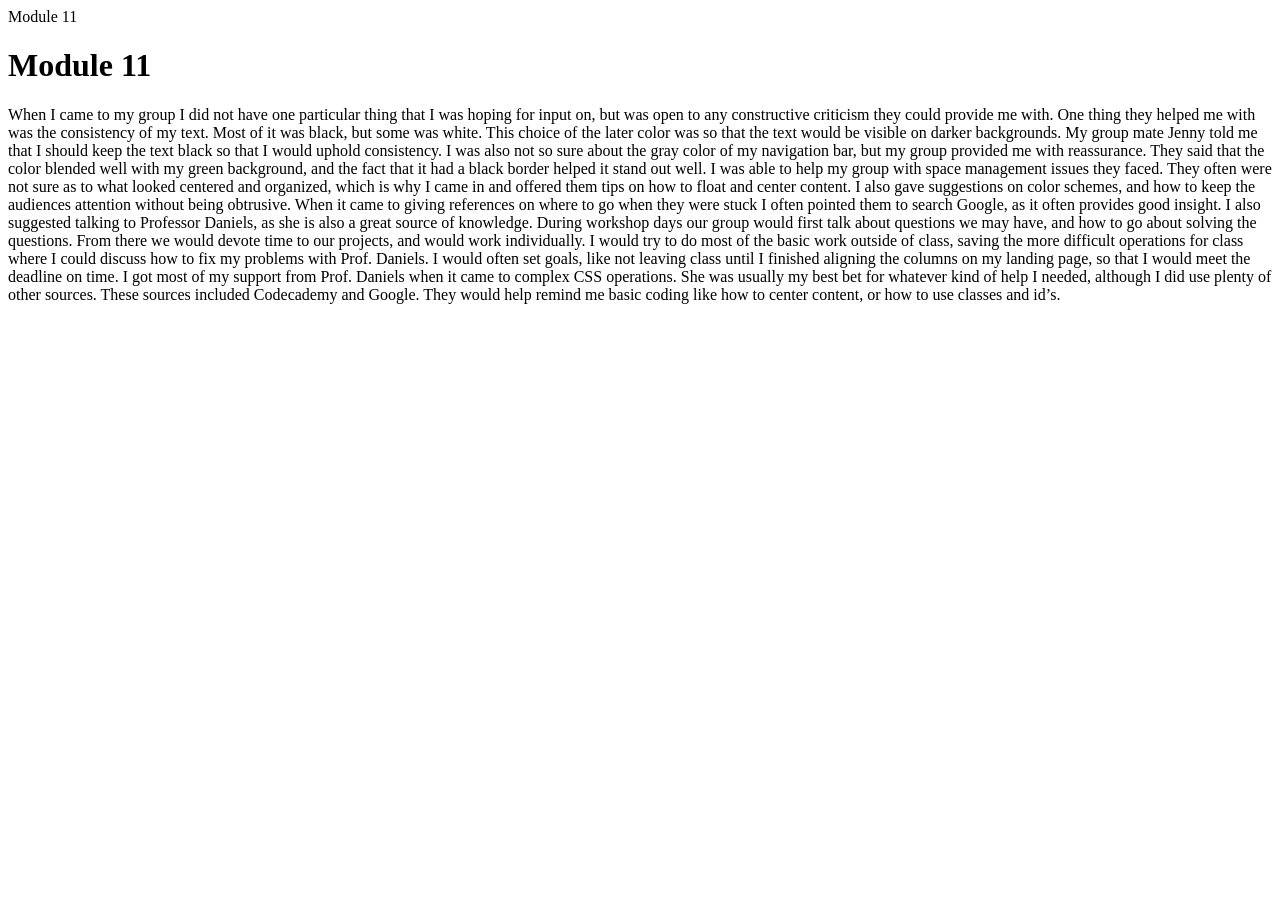
<file: module11.html>
<!doctype html>
<header>Module 11</header>
<h1>Module 11</h1>
<p>When I came to my group I did not have one particular thing that I was hoping for input on, but was open to any constructive criticism they could provide me with. One thing they helped me with was the consistency of my text. Most of it was black, but some was white. This choice of the later color was so that the text would be visible on darker backgrounds. My group mate Jenny told me that I should keep the text black so that I would uphold consistency. I was also not so sure about the gray color of my navigation bar, but my group provided me with reassurance. They said that the color blended well with my green background, and the fact that it had a black border helped it stand out well. I was able to help my group with space management issues they faced. They often were not sure as to what looked centered and organized, which is why I came in and offered them tips on how to float and center content. I also gave suggestions on color schemes, and how to keep the audiences attention without being obtrusive. When it came to giving references on where to go when they were stuck I often pointed them to search Google, as it often provides good insight. I also suggested talking to Professor Daniels, as she is also a great source of knowledge.
	During workshop days our group would first talk about questions we may have, and how to go about solving the questions. From there we would devote time to our projects, and would work individually. I would try to do most of the basic work outside of class, saving the more difficult operations for class where I could discuss how to fix my problems with Prof. Daniels. I would often set goals, like not leaving class until I finished aligning the columns on my landing page, so that I would meet the deadline on time.
	I got most of my support from Prof. Daniels when it came to complex CSS operations. She was usually my best bet for whatever kind of help I needed, although I did use plenty of other sources. These sources included Codecademy and Google. They would help remind me basic coding like how to center content, or how to use classes and id’s.</p>
</html>
</file>
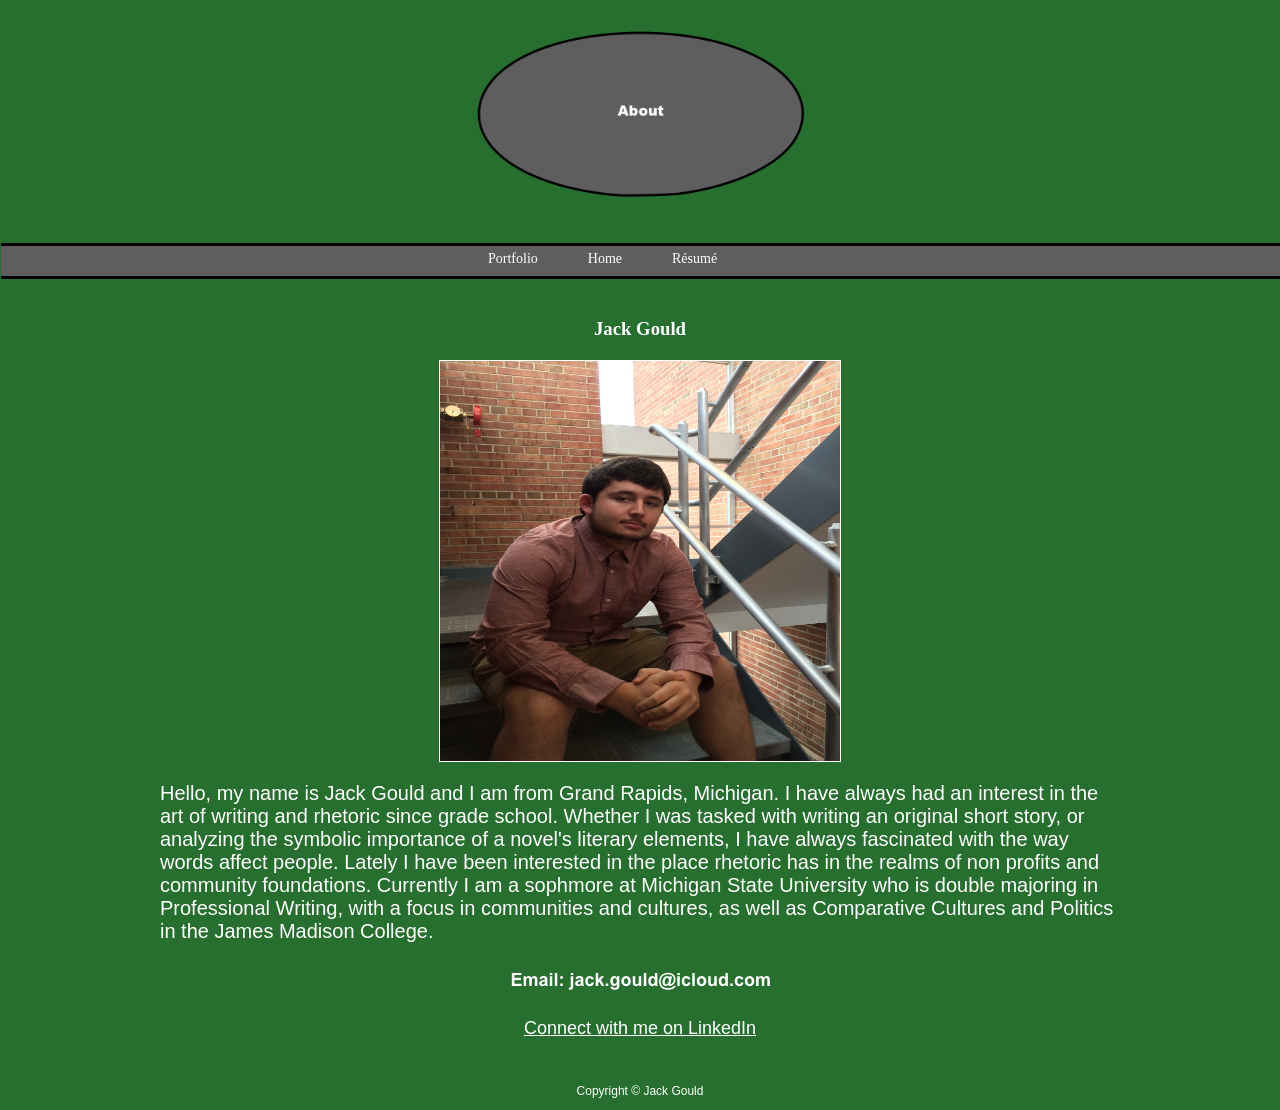
<file: portfolio/about.html>
<!doctype html>
  <head>
	<meta charset="utf-8">
	<link type="text/css" rel="stylesheet" href="style.css" />  
    <title>About & Contact Page</title>
  </head>
    <body>   
      <header>
       <p><img src="http://gouldj1917.github.io/bears/portfolio/finalaboutheader.png" alt="about header"/></p>
     <nav>
          <ul>
            <li><a href="portfolio.html">Portfolio</a></li>
            <li><a href="index.html">Home</a></li>
            <li><a href="resume.html">Résumé</a></li>
          </ul>
  </nav>  
     </header>  
<div id="container">  
        <h3>Jack Gould</h3>
    <p><img src="http://gouldj1917.github.io/bears/portfolio/pic_jack.jpg" alt="jack gould"/></p>
        <p>Hello, my name is Jack Gould and I am from Grand Rapids, Michigan. I have always had an interest in the art of writing and rhetoric since grade school. Whether I was tasked with writing an original short story, or analyzing the symbolic importance of a novel's literary elements, I have always fascinated with the way words affect people. Lately I have been interested in the place rhetoric has in the realms of non profits and community foundations. Currently I am a sophmore at Michigan State University who is double majoring in Professional Writing, with a focus in communities and cultures, as well as Comparative Cultures and Politics in the James Madison College.</p>
    <p><img class="email" src="http://gouldj1917.github.io/bears/portfolio/email.png" alt="email"/></p>
    <p><a href="https://www.linkedin.com/profile/public-profile-settings?trk=prof-edit-edit-public_profile">Connect with me on LinkedIn</a></p>
   <footer><p>Copyright © Jack Gould</p></footer>
  </div>   
  </body>
</file>
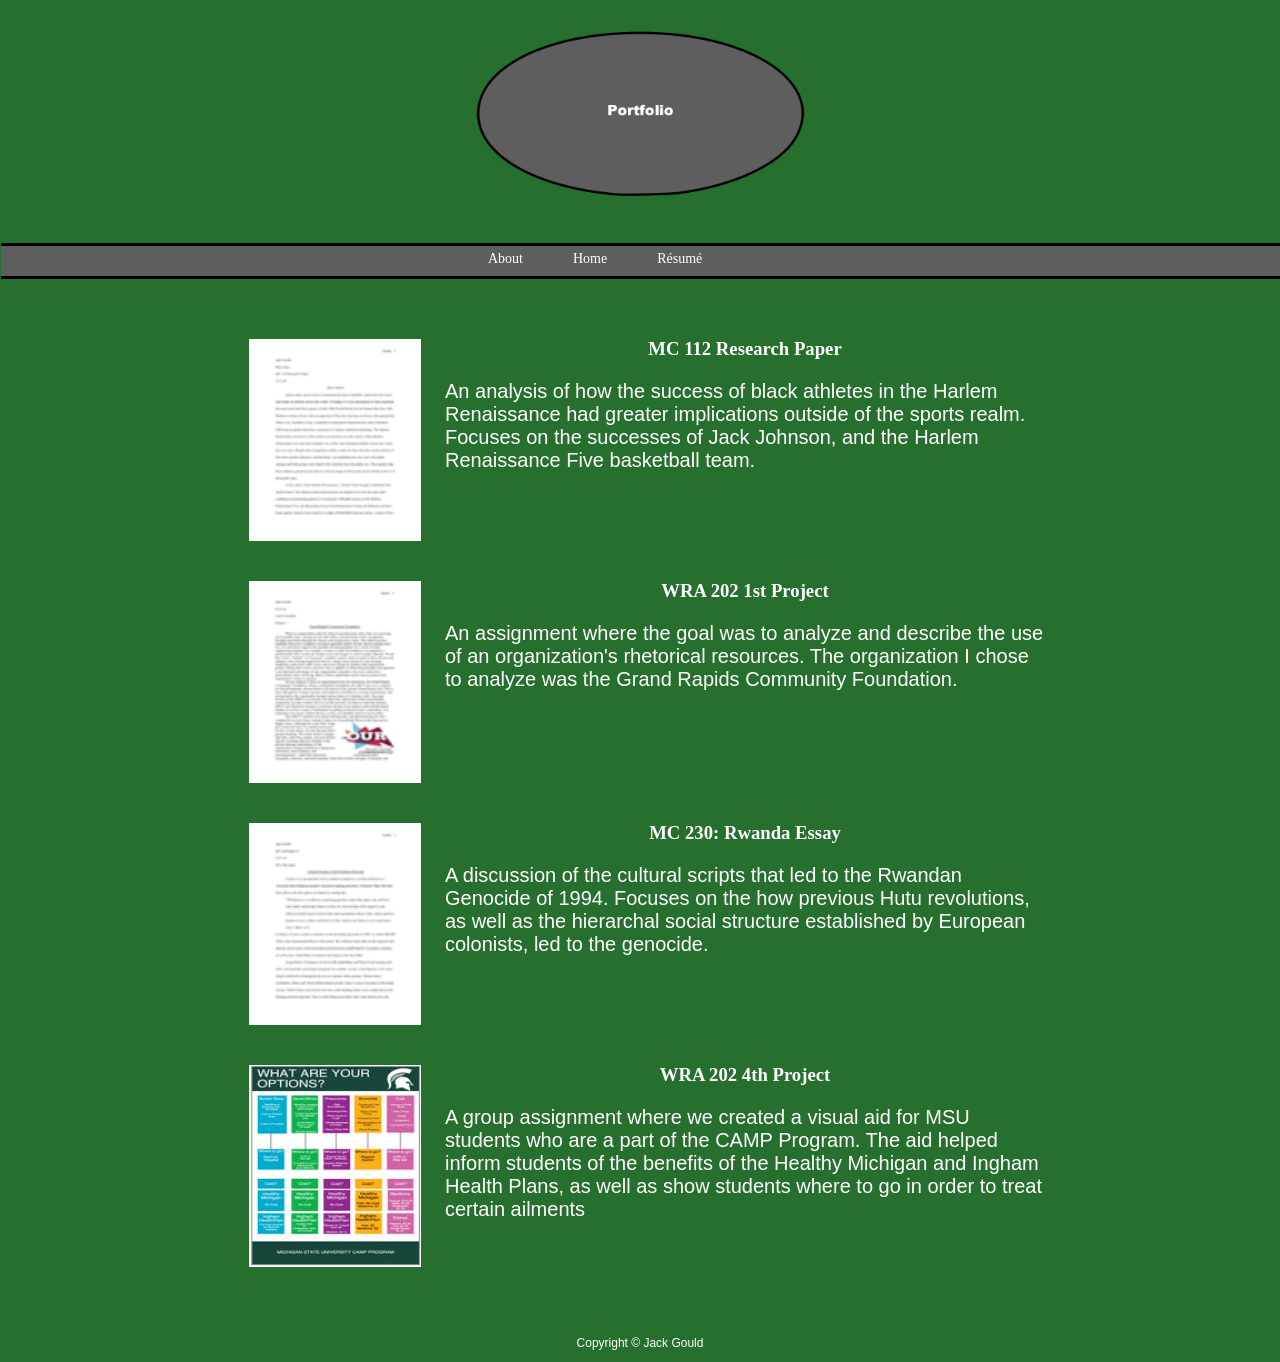
<file: portfolio/portfolio.html>
<!doctype html>
  <head>
    <meta charset="utf-8">
    <link type="text/css" rel="stylesheet" href="style.css" />
    <title>Portfolio Page</title>
  </head>
    <body>     
      <header>
        <p><img src="http://gouldj1917.github.io/bears/portfolio/finalportfolioheader.png" alt="portfolio header"/></p>
        <nav>
          <ul>
            <li><a href="about.html">About</a></li>
            <li><a href="index.html">Home</a></li>
            <li><a href="resume.html">Résumé</a></li>
          </ul>
  </nav>
      </header>    
      <div id="container">
       <section class="portfolio-page">
       <div class="item"> <aside>
      <a href="http://gouldj1917.github.io/bears/portfolio/mc_112_research_paper.pdf"><img class="thumbnail" src="http://gouldj1917.github.io/bears/portfolio/harlem.png" alt="mc112"/></a>
        </aside>
       <article>
        <h3>MC 112 Research Paper</h3>
          <p>An analysis of how the success of black athletes in the Harlem Renaissance had greater implications outside of the sports realm. Focuses on the successes of Jack Johnson, and the Harlem Renaissance Five basketball team.</p>
         </article></div>
        <div class="item"><aside><a href="http://gouldj1917.github.io/bears/portfolio/wra_202_project_1.pdf"> <img class="thumbnail" src="http://gouldj1917.github.io/bears/portfolio/grcf.png" alt="project one"/></a></aside>
        <article><h3>WRA 202 1st Project</h3>
          <p>An assignment where the goal was to analyze and describe the use of an organization's rhetorical resources. The organization I chose to analyze was the Grand Rapids Community Foundation. </p></article></div>
        <div class="item"><aside><a href="http://gouldj1917.github.io/bears/portfolio/rwanda.pdf"><img class="thumbnail" src="http://gouldj1917.github.io/bears/portfolio/rwanda.png" alt="rwanda"/></a></aside>
        <article><h3>MC 230: Rwanda Essay</h3>
          <p>A discussion of the cultural scripts that led to the Rwandan Genocide of 1994. Focuses on the how previous Hutu revolutions, as well as the hierarchal social structure established by European colonists, led to the genocide.</p></article></div>
         <div class="item"><aside><a href="http://gouldj1917.github.io/bears/portfolio/proj4.pdf"><img class="thumbnail" src="http://gouldj1917.github.io/bears/portfolio/p4thumbnail.png" alt="camp"/></a></aside>
        <article><h3>WRA 202 4th Project</h3>
          <p>A group assignment where we created a visual aid for MSU students who are a part of the CAMP Program. The aid helped inform students of the benefits of the Healthy Michigan and Ingham Health Plans, as well as show students where to go in order to treat certain ailments</p></article></div>
    </section>
     <footer><p>Copyright © Jack Gould</p></footer> 
       </div>
        </body>
</file>
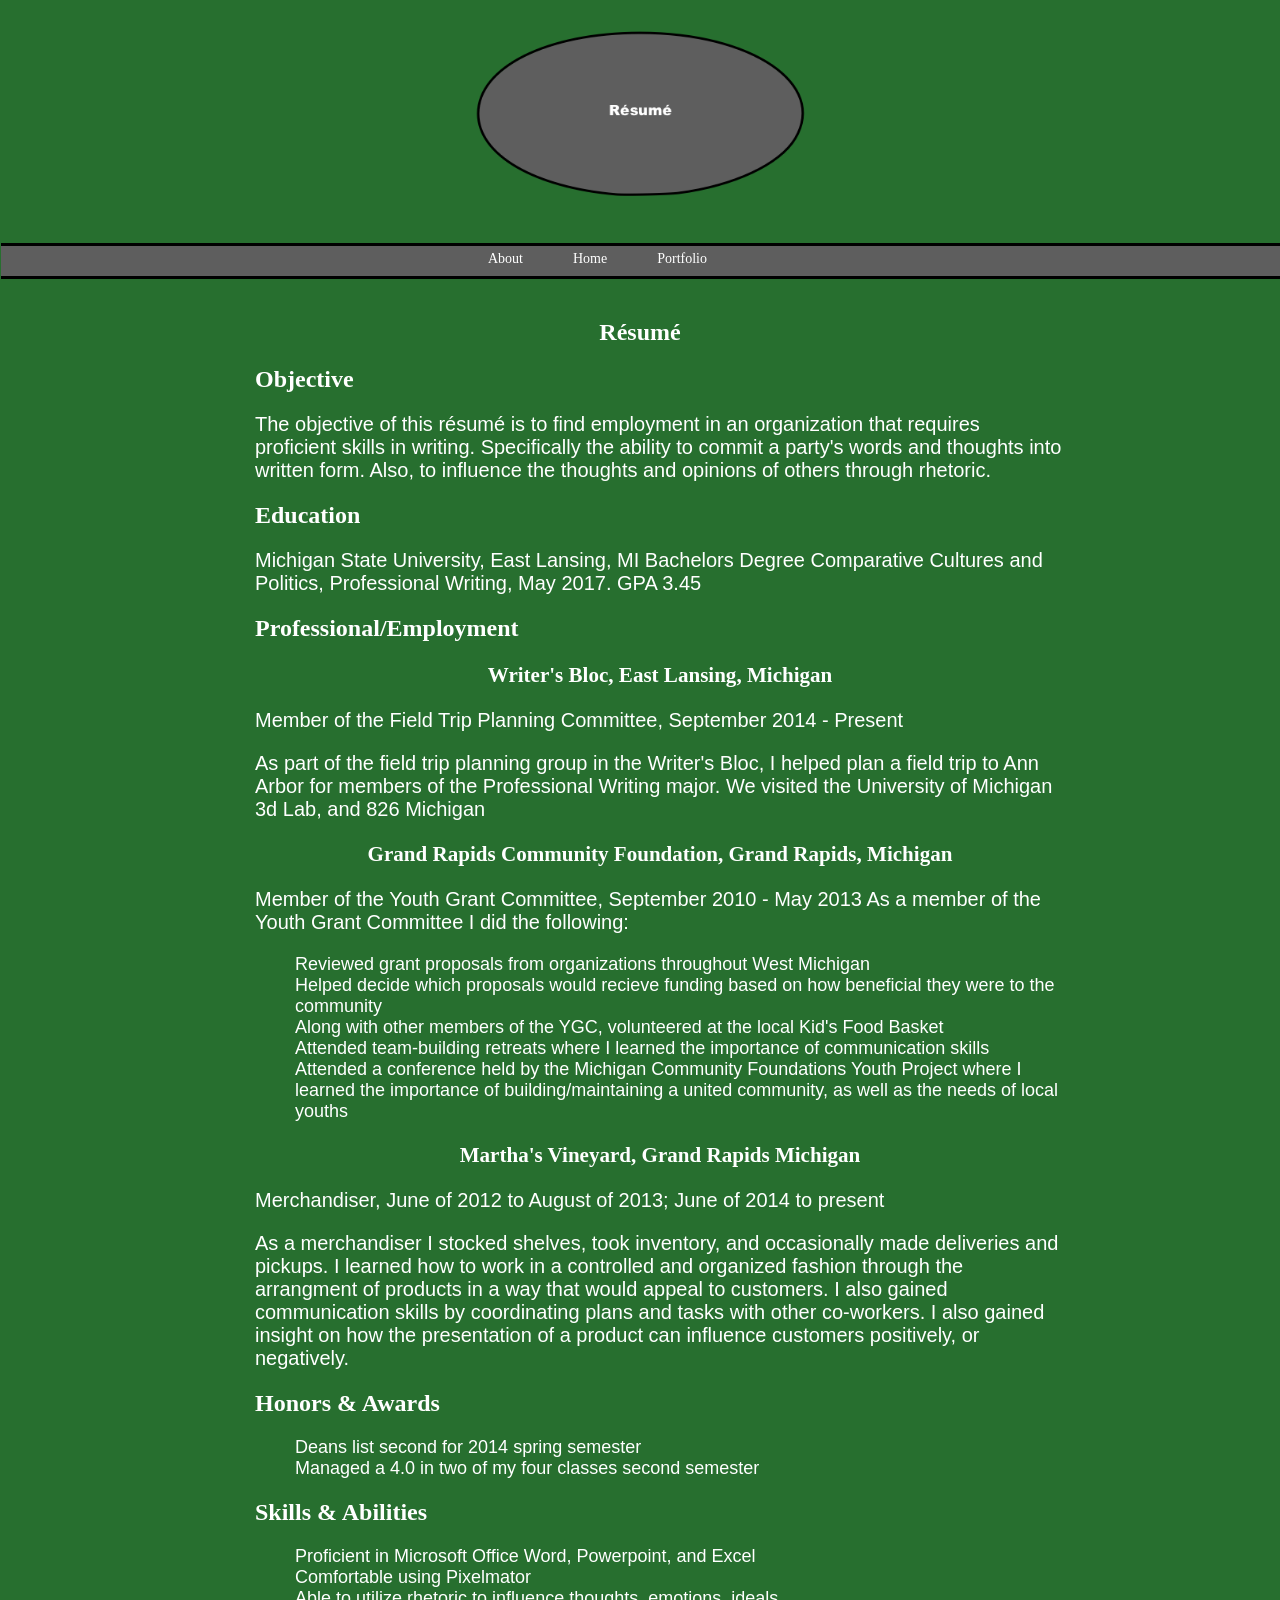
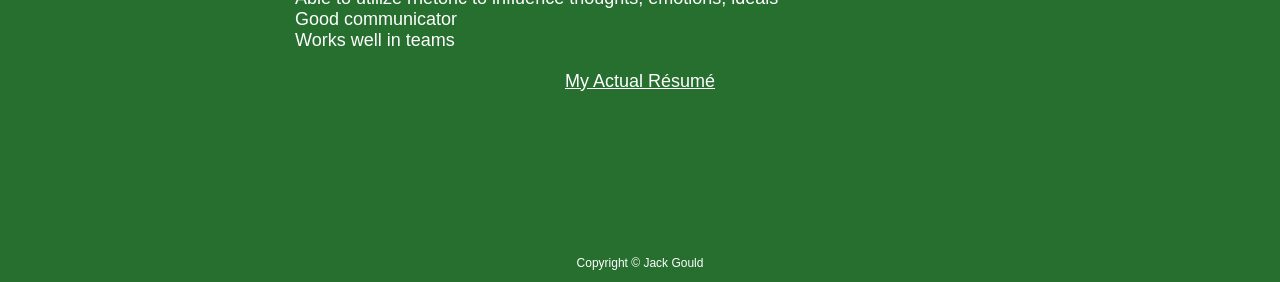
<file: portfolio/resume.html>
<!doctype html>
  <head>
    <meta charset="utf-8">
    <link type="text/css" rel="stylesheet" href="style.css" />
    <title>Résumé Page</title>
  </head>
      <body>
        <header>
        <p><img src="http://gouldj1917.github.io/bears/portfolio/finalresumeheader.png" alt="resume header"/></p>
        <nav>
          <ul>
            <li><a href="about.html">About</a></li>
            <li><a href="index.html">Home</a></li>
            <li><a href="portfolio.html">Portfolio</a></li>
          </ul>
  </nav>
      </header>   
<div id="container">  
     <section class="resume"> 
   <h1>Résumé</h1>
      <ul>
          <li>
            <h2>Objective</h2>
            <p>The objective of this résumé is to find employment in an organization that requires proficient skills in
writing. Specifically the ability to commit a party's words and thoughts into written form. Also, to influence
                  the thoughts and opinions of others through rhetoric.</p>
            </li>
            
        <li>
            <h2>Education</h2>
            <p>Michigan State University, East Lansing, MI
Bachelors Degree Comparative Cultures and Politics, Professional Writing, May 2017. GPA 3.45</p>
            </li>
            
            <li>    <h2>Professional/Employment</h2>
              <h3>Writer's Bloc, East Lansing, Michigan</h3>
              <p>Member of the Field Trip Planning Committee, September 2014 - Present</p>
              <p>As part of the field trip planning group in the Writer's Bloc, I helped plan a field trip to Ann Arbor for
members of the Professional Writing major. We visited the University of Michigan 3d Lab, and 826
Michigan</p>
            <h3>Grand Rapids Community Foundation, Grand Rapids, Michigan</h3>
<p>Member of the Youth Grant Committee, September 2010 - May 2013
  As a member of the Youth Grant Committee I did the following:</p>
  <ul>
   <li>Reviewed grant proposals from organizations throughout West Michigan</li>
   <li>Helped decide which proposals would recieve funding based on how beneficial they were to the
   community</li>
   <li>Along with other members of the YGC, volunteered at the local Kid's Food Basket</li>
   <li>Attended team-building retreats where I learned the importance of communication skills</li>
   <li>Attended a conference held by the Michigan Community Foundations Youth Project where I learned the importance of building/maintaining a united community, as well as the needs of local youths</li>
 </ul>
   <h3>Martha's Vineyard, Grand Rapids Michigan</h3>
   <p>Merchandiser, June of 2012 to August of 2013; June of 2014 to present</p>
<p>As a merchandiser I stocked shelves, took inventory, and occasionally made deliveries and pickups.
I learned how to work in a controlled and organized fashion through the arrangment of products in
a way that would appeal to customers. I also gained communication skills by coordinating plans
and tasks with other co-workers. I also gained insight on how the presentation of a product can influence customers positively, or negatively.</p>
            </li>
            <li>
            <h2>Honors & Awards</h2>
            <ul>
            <li>Deans list second for 2014 spring semester</li>

            <li>Managed a 4.0 in two of my four classes second semester</li>
            </ul>
            </li>
            
            <li>
            <h2>Skills & Abilities</h2>
            <ul>
              <li>Proficient in Microsoft Office Word, Powerpoint, and Excel</li>
              <li>Comfortable using Pixelmator</li>  
              <li>Able to utilize rhetoric to influence thoughts, emotions, ideals</li>
              <li>Good communicator</li>
              <li>Works well in teams</li>
            </ul> 
            </li>
        </ul>
        <p><a href="http://gouldj1917.github.io/bears/portfolio/best_resume.pdf">My Actual Résumé</a></p>
  </section>
<footer><p>Copyright © Jack Gould</p></footer>
  </div>
  </body>
</file>
<file: portfolio/style.css>
body {
  background-color: #276f2f;
}

header {
  margin-left:-7px;
  margin-right:-8px;
}

header img{
  margin: auto;
  width: 339px;
  height: 178px;
  margin:auto;
  display:block;
  padding-bottom: 20px;
  padding-top: 5px;
  border: none;
}

nav ul li a {
  text-decoration: none;
  font-family: Arial Black;
  font-size: 14px;
  color: white;
}

img {
  border: 1px solid white;
  width: 400px;
  height: 400px;
  margin-left: auto;
  margin-right: auto;
  display: block;
}

.about {
  font-family: Arial;
  font-size: 18px;
  color: White;
  text-align:center;
  margin:auto;
  display:block;
  padding-top:10px;
  padding-bottom:10px;
}

ul{
  list-style-type:none
}

nav {
  background-color:#5e5e5e;
  border-top: 3px solid black;
  border-bottom: 3px solid black;
  width:100%;
  padding:5px;
}

nav ul {
  list-style-type:none;
  padding-bottom:20px;
  width:355px;
  margin:auto; 
}

nav ul li {
  display:block;
  float:left;
  padding-right:50px;
}

h1 {
  font-size: 24px;
  font-family: Arial Black;
  color: white;
  text-align:center;
}

h2 {
  Font-family: Arial Black;
  Font-size: 24px;
  color: white;
}

h3 {
  text-align: center;
  font-family: Arial Black;
  color: white;
}

li{
  font-family: Arial;
  font-size: 18px;
  color: white;
}

.thumbnail{
  width: 170px;
  height: 200px;
}

article {
  width:600px;
  float:right;
}

aside {
  margin-top:20px;
  width:200px;
  float:left;
}


a{
  color:white;
  font-family:Arial;
  font-size:18px;
  text-align:center;
  margin:auto;
  display:block;
}

.portfolio {
  margin-top:50px;
  width:100%;
  height:960px;
  clear:both;
}

#container {
  width:960px;
  margin:auto;
  padding-top:20px;
}

#landing div {
	width: 200px;
  float: left;
  margin-left:35px;
  margin-right: 35px;
 
}

#landing div img {
  border: 1px solid white;
  width: 200px;
  margin: auto;
  height: 400px;
}

#landing div p {
  text-align: center;
}

section {
  margin:auto;
  width:850px;
  height:500px;
}

#container {
  width:960px;
  margin:auto;
  padding-top:20px;
}

p{
  font-family: Arial;
  font-size: 20px;
  color: white
}

.email{
  width:279px;
  height:35px;
  border: none;
}

.item{
  padding:20px;
  clear: both;
}

footer p{
  color:white;
  font-family:Arial;
  font-size:12px;
  display:block;
  padding-top:25px;
  text-align:center;
}

 section.resume {
	height:1500px;
	}
	
 section.portfolio-page {
	height:1000px;
	}
</file>
